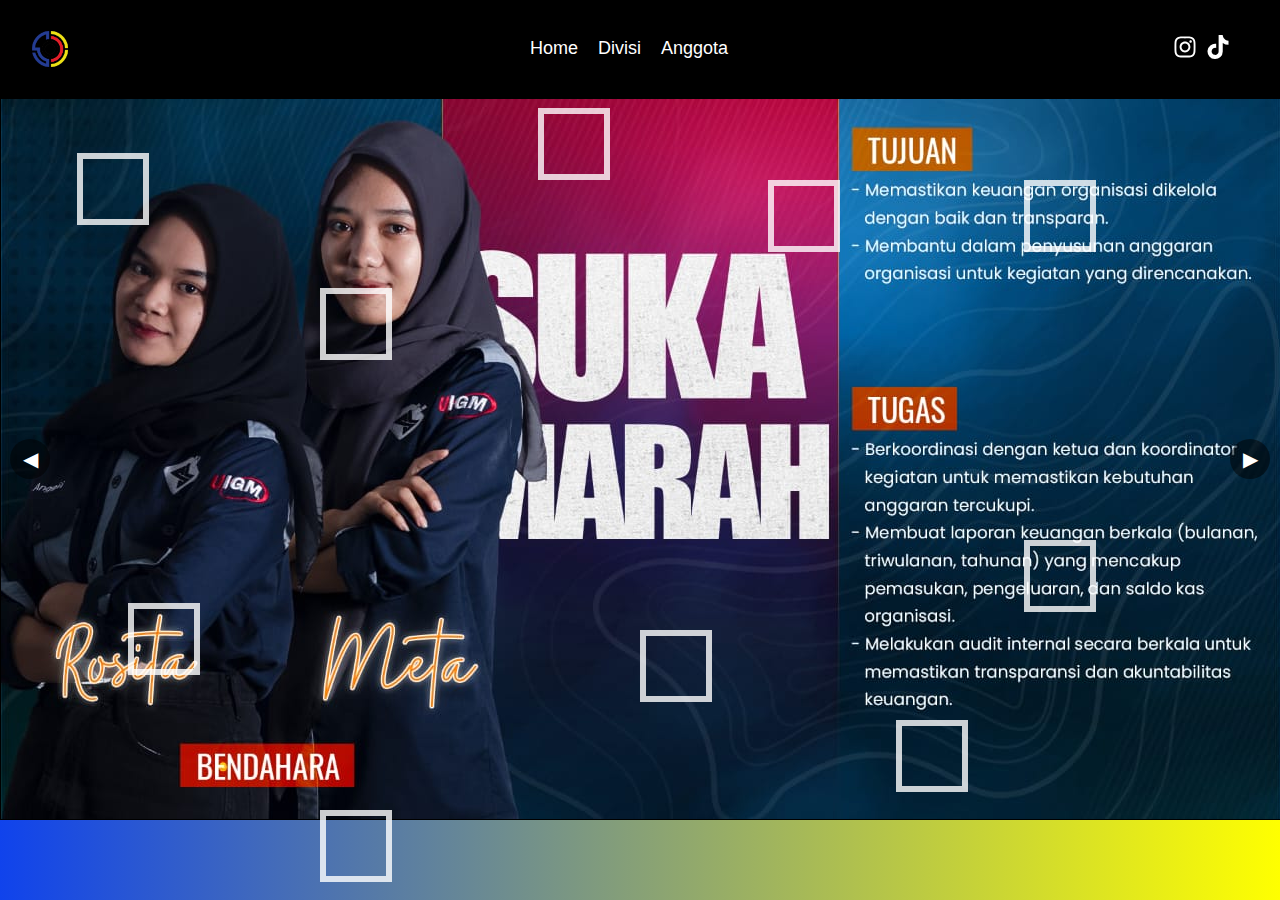
<file: divisi/divisi.html>
<!DOCTYPE html>
<html lang="id">
  <head>
    <meta charset="UTF-8" />
    <meta name="viewport" content="width=device-width, initial-scale=1.0" />
    <link rel="icon" type="image/svg+xml" href="./logo.png" />
    <title>Navbar dengan Sidebar</title>
    <link rel="stylesheet" href="divisi.css" />
  </head>
  <body>
    <nav class="navbar">
      <img src="../img/LOG.jpg" alt="Logo" />
      <ul class="nav-links">
        <li><a href="../index.html">Home</a></li>
        <li><a href="../divisi/divisi.html">Divisi</a></li>
        <li><a href="../anggota/anggota.html">Anggota</a></li>
      </ul>
      <div class="social-icons">
        <a
          href="https://www.instagram.com/himaster.uigm?igsh=ejN0b3g1dzd6eHpl"
          target="_blank"
        >
          <svg
            xmlns="http://www.w3.org/2000/svg"
            viewBox="0 0 448 512"
            width="20"
            height="20"
          >
            <path
              d="M224.1 141c-63.6 0-114.9 51.3-114.9 114.9s51.3 114.9 114.9 114.9S339 319.5 339 255.9 287.7 141 224.1 141zm0 189.6c-41.1 0-74.7-33.5-74.7-74.7s33.5-74.7 74.7-74.7 74.7 33.5 74.7 74.7-33.6 74.7-74.7 74.7zm146.4-194.3c0 14.9-12 26.8-26.8 26.8-14.9 0-26.8-12-26.8-26.8s12-26.8 26.8-26.8 26.8 12 26.8 26.8zm76.1 27.2c-1.7-35.9-9.9-67.7-36.2-93.9-26.2-26.2-58-34.4-93.9-36.2-37-2.1-147.9-2.1-184.9 0-35.8 1.7-67.6 9.9-93.9 36.1s-34.4 58-36.2 93.9c-2.1 37-2.1 147.9 0 184.9 1.7 35.9 9.9 67.7 36.2 93.9s58 34.4 93.9 36.2c37 2.1 147.9 2.1 184.9 0 35.9-1.7 67.7-9.9 93.9-36.2 26.2-26.2 34.4-58 36.2-93.9 2.1-37 2.1-147.8 0-184.8zM398.8 388c-7.8 19.6-22.9 34.7-42.6 42.6-29.5 11.7-99.5 9-132.1 9s-102.7 2.6-132.1-9c-19.6-7.8-34.7-22.9-42.6-42.6-11.7-29.5-9-99.5-9-132.1s-2.6-102.7 9-132.1c7.8-19.6 22.9-34.7 42.6-42.6 29.5-11.7 99.5-9 132.1-9s102.7-2.6 132.1 9c19.6 7.8 34.7 22.9 42.6 42.6 11.7 29.5 9 99.5 9 132.1s2.7 102.7-9 132.1z"
            />
          </svg>
        </a>
        <a
          href="https://www.tiktok.com/@himaster.uigm?_t=8ol324eNSkq&_r=1"
          target="_blank"
        >
          <svg
            xmlns="http://www.w3.org/2000/svg"
            viewBox="0 0 448 512"
            width="20"
            height="20"
          >
            <path
              d="M448,209.91a210.06,210.06,0,0,1-122.77-39.25V349.38A162.55,162.55,0,1,1,185,188.31V278.2a74.62,74.62,0,1,0,52.23,71.18V0l88,0a121.18,121.18,0,0,0,1.86,22.17h0A122.18,122.18,0,0,0,381,102.39a121.43,121.43,0,0,0,67,20.14Z"
            />
          </svg>
        </a>
      </div>
      <div class="hamburger" id="hamburger">
        <div></div>
        <div></div>
        <div></div>
      </div>
    </nav>

    <div class="sidebar" id="sidebar">
      <a href="../index.html">Home</a>
      <a href="../divisi/divisi.html">Divisi</a>
      <a href="../anggota/anggota.html">Anggota</a>
      <div class="sidebar-social-icons">
        <a
          href="https://www.instagram.com/himaster.uigm?igsh=ejN0b3g1dzd6eHpl"
          target="_blank"
        >
          <svg
            xmlns="http://www.w3.org/2000/svg"
            viewBox="0 0 448 512"
            width="20"
            height="20"
          >
            <path
              d="M224.1 141c-63.6 0-114.9 51.3-114.9 114.9s51.3 114.9 114.9 114.9S339 319.5 339 255.9 287.7 141 224.1 141zm0 189.6c-41.1 0-74.7-33.5-74.7-74.7s33.5-74.7 74.7-74.7 74.7 33.5 74.7 74.7-33.6 74.7-74.7 74.7zm146.4-194.3c0 14.9-12 26.8-26.8 26.8-14.9 0-26.8-12-26.8-26.8s12-26.8 26.8-26.8 26.8 12 26.8 26.8zm76.1 27.2c-1.7-35.9-9.9-67.7-36.2-93.9-26.2-26.2-58-34.4-93.9-36.2-37-2.1-147.9-2.1-184.9 0-35.8 1.7-67.6 9.9-93.9 36.1s-34.4 58-36.2 93.9c-2.1 37-2.1 147.9 0 184.9 1.7 35.9 9.9 67.7 36.2 93.9s58 34.4 93.9 36.2c37 2.1 147.9 2.1 184.9 0 35.9-1.7 67.7-9.9 93.9-36.2 26.2-26.2 34.4-58 36.2-93.9 2.1-37 2.1-147.8 0-184.8zM398.8 388c-7.8 19.6-22.9 34.7-42.6 42.6-29.5 11.7-99.5 9-132.1 9s-102.7 2.6-132.1-9c-19.6-7.8-34.7-22.9-42.6-42.6-11.7-29.5-9-99.5-9-132.1s-2.6-102.7 9-132.1c7.8-19.6 22.9-34.7 42.6-42.6 29.5-11.7 99.5-9 132.1-9s102.7-2.6 132.1 9c19.6 7.8 34.7 22.9 42.6 42.6 11.7 29.5 9 99.5 9 132.1s2.7 102.7-9 132.1z"
            />
          </svg>
        </a>
        <a
          href="https://www.tiktok.com/@himaster.uigm?_t=8ol324eNSkq&_r=1"
          target="_blank"
        >
          <svg
            xmlns="http://www.w3.org/2000/svg"
            viewBox="0 0 448 512"
            width="20"
            height="20"
          >
            <path
              d="M448,209.91a210.06,210.06,0,0,1-122.77-39.25V349.38A162.55,162.55,0,1,1,185,188.31V278.2a74.62,74.62,0,1,0,52.23,71.18V0l88,0a121.18,121.18,0,0,0,1.86,22.17h0A122.18,122.18,0,0,0,381,102.39a121.43,121.43,0,0,0,67,20.14Z"
            />
          </svg>
        </a>
      </div>
    </div>

    <div class="overlay" id="overlay"></div>

    <div class="container">
      <div class="gallery" id="gallery">
        <div class="gallery-inner">
          <img src="../img/bendahara.jpg" alt="Photo 1" />
          <img src="../img/humas.jpg" alt="Photo 2" />
          <img src="../img/it.jpg" alt="Photo 3" />
          <img src="../img/kewirausaha.jpg" alt="Photo 4" />
          <img src="../img/lapangan.jpg" alt="Photo 5" />
          <img src="../img/media kratif.jpg" alt="Photo 6" />
          <img src="../img/operasional.jpg" alt="Photo 7" />
          <img src="../img/psdm.jpg" alt="Photo 8" />
          <img src="../img/pubdok.jpg" alt="Photo 9" />
          <img src="../img/sketaris.jpg" alt="Photo 10" />
          <img src="../img/tugas.jpg" alt="Photo 11" />
        </div>
        <!-- Tombol navigasi -->
        <button class="nav-button left" onclick="prevImage()">&#9664;</button>
        <button class="nav-button right" onclick="nextImage()">&#9654;</button>
      </div>
    </div>

    <!-- Tombol scroll ke atas -->
    <button id="scrollToTopBtn" onclick="scrollToTop()">↑</button>

    <div id="container"></div>
    <a href="" class="hidden"></a>
    <div class="wrapper">
      <div class="box">
        <div></div>
        <div></div>
        <div></div>
        <div></div>
        <div></div>
        <div></div>
        <div></div>
        <div></div>
        <div></div>
        <div></div>
      </div>
    </div>
    <script src="divisi.js"></script>
  </body>
</html>
</file>
<file: divisi/divisi.css>
body {
  font-family: Arial, sans-serif;
  margin: 0;
  padding: 0;
  overflow: hidden;
  overflow-y: auto; /* Ensure the body is scrollable */
  background: linear-gradient(0.25turn, rgb(16, 67, 236), rgb(255, 255, 0));
  background-size: cover;
  background-position: center;
  height: 100vh;
  color: black;
}

.navbar {
  display: flex;
  justify-content: space-between;
  align-items: center;
  padding: 15px 30px;
  background: black;
  color: white;
  position: relative;
}

.navbar img {
  height: 40px;
  margin-right: 15px;
  border-radius: 50%;
}

.nav-links {
  display: flex;
  list-style: none;
  margin: 0;
  padding: 0;
}

.nav-links li {
  margin-left: 20px;
  position: relative; /* Ensure the pseudo-element is positioned relative to its parent */
}

.nav-links li a {
  color: white;
  text-decoration: none;
  font-size: 18px;
  transition: color 0.3s ease;
}

.nav-links li a:hover {
  color: #ddd;
}

.nav-links li a::after {
  content: "";
  display: block;
  height: 2px;
  width: 0;
  background: white;
  transition: width 0.3s ease;
}

.nav-links li a:hover::after {
  width: 100%;
}

.social-icons {
  display: flex;
  gap: 9px;
  justify-content: center; /* Center icons horizontally */
  padding: 20px;
}

.social-icons a {
  color: white;
  text-decoration: none;
}

.social-icons svg {
  width: 24px;
  height: 24px;
  fill: white;
}
.social-icons a:hover svg {
  fill: #e412f3; /* Ubah warna saat hover sesuai dengan tema Anda */
  transition: fill 0.3s ease;
}

.hamburger {
  display: none;
  flex-direction: column;
  cursor: pointer;
  z-index: 1100;
}

.hamburger div {
  width: 30px;
  height: 3px;
  background-color: white;
  margin: 5px 0;
  transition: transform 0.3s ease, opacity 0.3s ease;
}

.hamburger.open div:nth-child(1) {
  transform: rotate(45deg) translate(5px, 5px);
}

.hamburger.open div:nth-child(2) {
  opacity: 0;
}

.hamburger.open div:nth-child(3) {
  transform: rotate(-45deg) translate(5px, -5px);
}

.sidebar {
  position: fixed;
  top: 0;
  right: -300px;
  width: 150px;
  height: 100%;
  background-color: #333;
  padding: 20px;
  display: flex;
  flex-direction: column;
  transition: right 0.3s ease;
  box-shadow: -2px 0 5px rgba(0, 0, 0, 0.2);
  z-index: 1000;
}

.sidebar.open {
  right: 0;
}

.sidebar a {
  color: white;
  text-decoration: none;
  margin-bottom: 20px;
  font-size: 18px;
  transition: color 0.3s ease;
  position: relative; /* Ensure the pseudo-element is positioned relative to its parent */
}

.sidebar a:hover {
  color: #ddd;
}

.sidebar a::after {
  content: "";
  display: block;
  height: 2px;
  width: 0;
  background: white;
  transition: width 0.3s ease;
}

.sidebar a:hover::after {
  width: 100%;
}

.sidebar-social-icons {
  display: flex;
  gap: 9px;
  justify-content: center; /* Center icons horizontally */
  padding: 20px;
}

.sidebar-social-icons a {
  color: white;
  text-decoration: none;
}

.sidebar-social-icons svg {
  width: 24px;
  height: 24px;
  fill: white;
}

.sidebar-social-icons a:hover svg {
  fill: #e412f3; /* Ubah warna saat hover sesuai dengan tema Anda */
  transition: fill 0.3s ease;
}

.overlay {
  display: none;
  position: fixed;
  top: 0;
  left: 0;
  width: 100%;
  height: 100%;
  background: rgba(0, 0, 0, 0.5);
  z-index: 900;
  opacity: 0;
  transition: opacity 0.3s ease;
}

.overlay.active {
  display: block;
  opacity: 1;
}

.box div {
  position: fixed;
  width: 60px;
  height: 60px;
  background-color: transparent;
  border: 6px solid rgba(255, 255, 255, 0.8);
}

.box div:nth-child(1) {
  top: 12%;
  left: 42%;
  animation: animate 10s linear infinite;
}
.box div:nth-child(2) {
  top: 70%;
  left: 50%;
  animation: animate 7s linear infinite;
}
.box div:nth-child(3) {
  top: 17%;
  left: 6%;
  animation: animate 9s linear infinite;
}
.box div:nth-child(4) {
  top: 20%;
  left: 60%;
  animation: animate 10s linear infinite;
}
.box div:nth-child(5) {
  top: 67%;
  left: 10%;
  animation: animate 6s linear infinite;
}
.box div:nth-child(6) {
  top: 80%;
  left: 70%;
  animation: animate 12s linear infinite;
}
.box div:nth-child(7) {
  top: 60%;
  left: 80%;
  animation: animate 15s linear infinite;
}
.box div:nth-child(8) {
  top: 32%;
  left: 25%;
  animation: animate 16s linear infinite;
}
.box div:nth-child(9) {
  top: 90%;
  left: 25%;
  animation: animate 9s linear infinite;
}
.box div:nth-child(10) {
  top: 20%;
  left: 80%;
  animation: animate 5s linear infinite;
}

@keyframes animate {
  0% {
    transform: scale(0) translateY(0) rotate(0);
    opacity: 1;
  }
  100% {
    transform: scale(1.3) translateY(-90px) rotate(360deg);
    opacity: 0;
  }
}

@media (max-width: 768px) {
  .nav-links {
    display: none;
  }

  .hamburger {
    display: flex;
  }

  .social-icons {
    display: none; /* Sembunyikan ikon sosial media di navbar */
  }
}

/* CSS untuk tombol scroll ke atas */
#scrollToTopBtn {
  position: fixed;
  bottom: 20px;
  right: 20px;
  background-color: transparent;
  color: rgb(0, 0, 0);
  text-shadow: 2px 2px 4px #000000;
  border: none;
  border-radius: 50%;
  width: 50px;
  height: 50px;
  font-size: 24px;
  cursor: pointer;
  display: none; /* Hidden by default */
  transition: opacity 0.3s ease;
  text-align: center;
  line-height: 50px; /* Center the arrow vertically */
}

#scrollToTopBtn:hover {
  background-color: transparent;
}

/* CSS untuk galeri foto */
.container {
  position: relative;
  width: 100%;
  overflow: hidden;
  margin-top: 0px; /* Adjust the margin to place it below the navbar */
}

.gallery {
  display: flex;
  width: 100%;
  overflow: hidden; /* Hide overflowing images */
  position: relative;
  justify-content: center; /* Center the image */
}

.gallery-inner {
  display: flex;
  width: 100%;
  transition: transform 0.7s ease-in-out; /* Memperpanjang durasi transisi untuk efek lebih halus */
}

.gallery img {
  width: auto; /* Adjust image width to fit the viewport and include the gap */
  max-width: 100%;
  height: auto;
  display: none; /* Hide all images by default */
  border: 1px solid rgb(0, 0, 0); /* Added border */
  box-shadow: 0 4px 8px rgba(255, 255, 255, 0.3); /* Added box-shadow */
}

/* CSS untuk tombol navigasi galeri */
.nav-button {
  position: absolute;
  top: 50%;
  background-color: rgba(0, 0, 0, 0.5);
  color: white;
  border: none;
  border-radius: 50%;
  width: 40px;
  height: 40px;
  font-size: 20px;
  cursor: pointer;
  transform: translateY(-50%);
  z-index: 1;
  display: flex;
  align-items: center;
  justify-content: center;
}

.nav-button.left {
  left: 10px;
}

.nav-button.right {
  right: 10px;
}

/* CSS untuk responsivitas pada perangkat mobile dan tablet */
@media (max-width: 768px) {
  #container {
    margin-top: 100px; /* Menyesuaikan margin untuk pemosisian yang lebih baik */
  }
}

@media (max-width: 480px) {
  #scrollToTopBtn {
    width: 40px;
    height: 40px;
    font-size: 20px;
  }
}

@media screen and (max-width: 400px) {
  #container {
    width: 100%;
    margin: 50% auto;
    min-height: 800px;
  }
}
</file>
